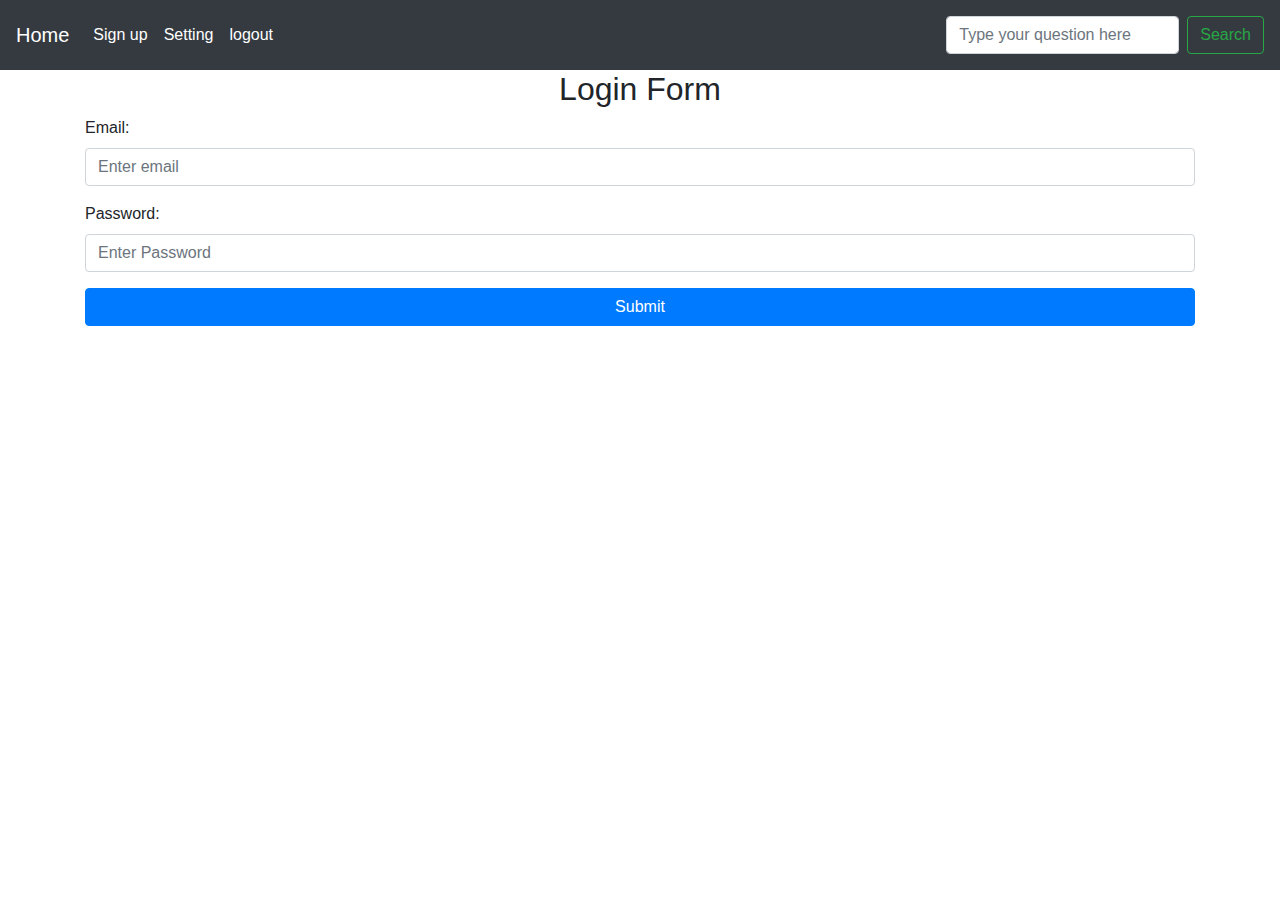
<file: src/main/resources/templates/index.html>
<!DOCTYPE html>
<html lang="en" xmlns:th="http://www.w3.org/1999/xhtml">
<head>
    <meta charset="UTF-8">
    <title>Login</title>
    <link rel="stylesheet" th:href="@{/Style.css}" />
    <link rel="stylesheet" href="https://stackpath.bootstrapcdn.com/bootstrap/4.3.1/css/bootstrap.min.css" integrity="sha384-ggOyR0iXCbMQv3Xipma34MD+dH/1fQ784/j6cY/iJTQUOhcWr7x9JvoRxT2MZw1T" crossorigin="anonymous"/>
    <link rel="stylesheet" href="https://use.fontawesome.com/releases/v5.7.2/css/all.css" integrity="sha384-fnmOCqbTlWIlj8LyTjo7mOUStjsKC4pOpQbqyi7RrhN7udi9RwhKkMHpvLbHG9Sr" crossorigin="anonymous"/>
</head>
<body>
<link href="//maxcdn.bootstrapcdn.com/bootstrap/4.1.1/css/bootstrap.min.css" rel="stylesheet" id="bootstrap-css">
<script src="//maxcdn.bootstrapcdn.com/bootstrap/4.1.1/js/bootstrap.min.js"></script>
<script src="//cdnjs.cloudflare.com/ajax/libs/jquery/3.2.1/jquery.min.js"></script>

<nav class="navbar navbar-expand navbar-dark bg-dark">
    <a href="http://localhost:8080/dashboard" class="navbar-brand">Home</a>
    <button type="button" class="navbar-toggler" data-toggle="collapse" data-target="#navbarSupportedContent" aria-controls="navbarSupportedContent" aria-expanded="false">
        <span class="navbar-toggler-icon"></span>
    </button>

    <div class="collapse navbar-collapse" id="navbarSupportedContent">
        <ul class="navbar-nav mr-auto">
            <a href="http://localhost:8080/sign" class="nav-item active nav-link">Sign up</a>
            <a href="http://localhost:8080/Setting" class="nav item active nav-link">Setting</a>
            <a href="http://localhost:8080/" class="nav item active nav-link">logout</a>

        </ul>

        <form action="#" method="post" class="form-inline my-2 mylg-0">
            <input type="search" name="buscar" id="buscar" class="form-control mr-sm-2" placeholder="Type your question here" aria-label="Buscar">
            <button class="btn btn-outline-success" type="submit">Search</button>
        </form>
    </div>
</nav>
<div class="container">
    <p class="h2 text-center">Login Form</p>


    <form action="/login" method="post">
        <div class="preview text-center">
            <span class="Error"></span>
        </div>
        <div class="form-group">
            <label>Email:</label>
            <input class="form-control" id="email" type="email" name="email" onkeyup="Validate_email()" placeholder="Enter email"/>
            <p id ="emailErr" style="color:  red"></p>
        </div>
        <div class="form-group">
            <label>Password:</label>
            <input class="form-control" id="password" type="password" name="password" onkeyup="Validate_password()" placeholder="Enter Password"/>
            <p id ="passwordErr" style="color:  red"></p>
        </div>

        <div class="form-group">
            <input class="btn btn-primary btn-block" type="submit" value="Submit"/>
        </div>
        <div th:if="${error}" style="color:  red">
            <p th:text="${error}"></p>
        </div>
    </form>
</div>

<script>
    function Validate_email() {
        var email = document.getElementById("email").value;

        if (email === "") {
            document.getElementById("emailErr").innerHTML = "Please enter an email address";
        } else {
            document.getElementById("emailErr").innerHTML = "";
        }
    }

    function Validate_password() {
        var password = document.getElementById("password").value;

        if (password === "") {
            document.getElementById("passwordErr").innerHTML = "Please enter a password";
        } else {
            document.getElementById("passwordErr").innerHTML = "";
        }
    }
</script>




<script src="https://code.jquery.com/jquery-3.3.1.slim.min.js" integrity="sha384-q8i/X+965DzO0rT7abK41JStQIAqVgRVzpbzo5smXKp4YfRvH+8abtTE1Pi6jizo" crossorigin="anonymous"></script>
<script src="https://cdnjs.cloudflare.com/ajax/libs/popper.js/1.14.7/umd/popper.min.js" integrity="sha384-UO2eT0CpHqdSJQ6hJty5KVphtPhzWj9WO1clHTMGa3JDZwrnQq4sF86dIHNDz0W1" crossorigin="anonymous"></script>
<script src="https://stackpath.bootstrapcdn.com/bootstrap/4.3.1/js/bootstrap.min.js" integrity="sha384-JjSmVgyd0p3pXB1rRibZUAYoIIy6OrQ6VrjIEaFf/nJGzIxFDsf4x0xIM+B07jRM" crossorigin="anonymous"></script>
</body>
</html>
</file>
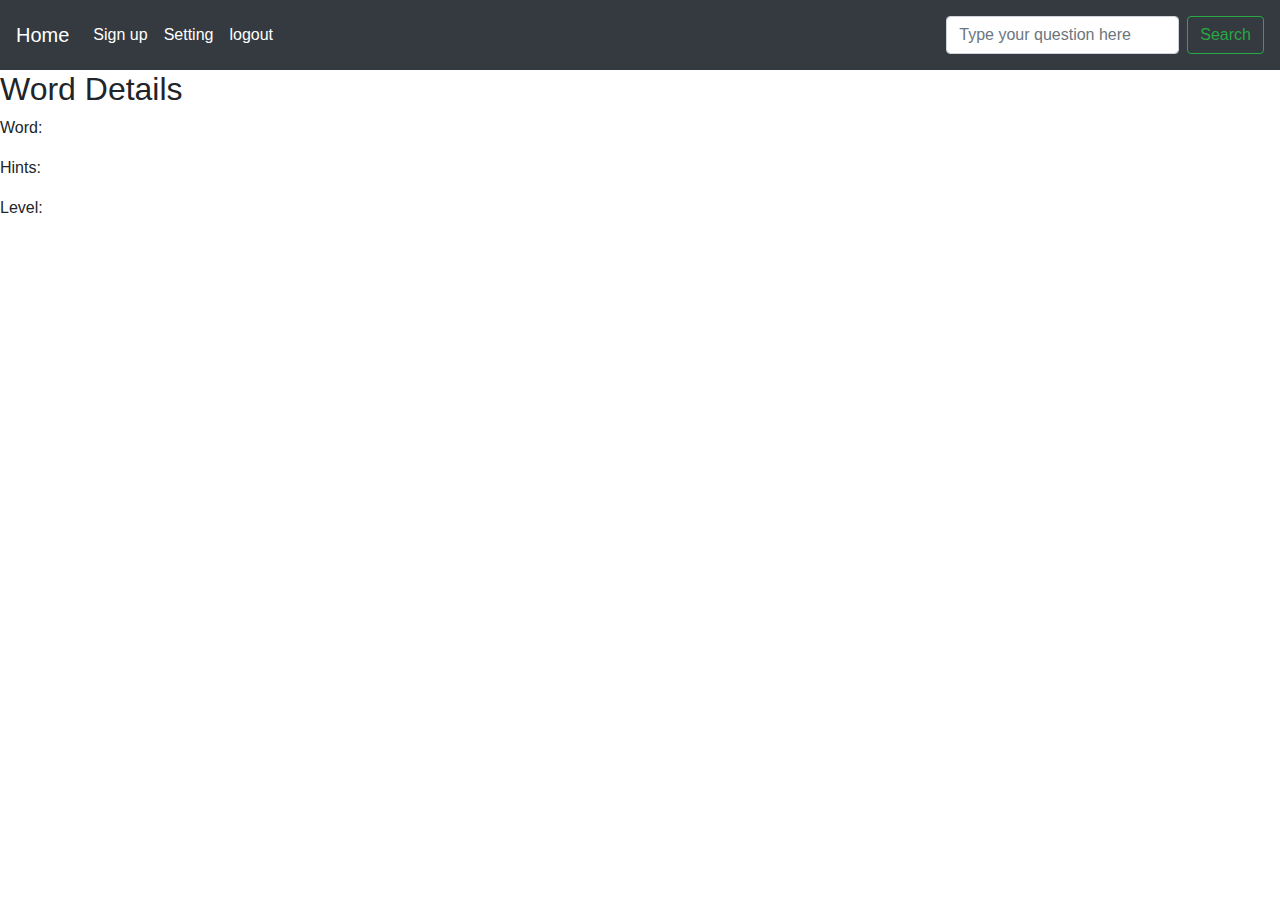
<file: src/main/resources/templates/wordDetails.html>
<!DOCTYPE html>
<html lang="en" xmlns:th="http://www.w3.org/1999/xhtml">
<head>
    <meta charset="UTF-8">
    <title>Word Details</title>
</head>
<body>
<link href="//maxcdn.bootstrapcdn.com/bootstrap/4.1.1/css/bootstrap.min.css" rel="stylesheet" id="bootstrap-css">
<script src="//maxcdn.bootstrapcdn.com/bootstrap/4.1.1/js/bootstrap.min.js"></script>
<script src="//cdnjs.cloudflare.com/ajax/libs/jquery/3.2.1/jquery.min.js"></script>

<nav class="navbar navbar-expand navbar-dark bg-dark">
    <a href="http://localhost:8080/dashboard" class="navbar-brand">Home</a>
    <button type="button" class="navbar-toggler" data-toggle="collapse" data-target="#navbarSupportedContent" aria-controls="navbarSupportedContent" aria-expanded="false">
        <span class="navbar-toggler-icon"></span>
    </button>

    <div class="collapse navbar-collapse" id="navbarSupportedContent">
        <ul class="navbar-nav mr-auto">
            <a href="http://localhost:8080/sign" class="nav-item active nav-link">Sign up</a>
            <a href="http://localhost:8080/Setting" class="nav item active nav-link">Setting</a>
            <a href="http://localhost:8080/" class="nav item active nav-link">logout</a>

        </ul>

        <form action="#" method="post" class="form-inline my-2 mylg-0">
            <input type="search" name="buscar" id="buscar" class="form-control mr-sm-2" placeholder="Type your question here" aria-label="Buscar">
            <button class="btn btn-outline-success" type="submit">Search</button>
        </form>
    </div>
</nav>
<h2>Word Details</h2>
<p>Word: <span th:text="${word.word}"></span></p>
<p>Hints: <span th:text="${word.hints}"></span></p>
<p>Level: <span th:text="${word.level}"></span></p>
</body>
</html>
</file>
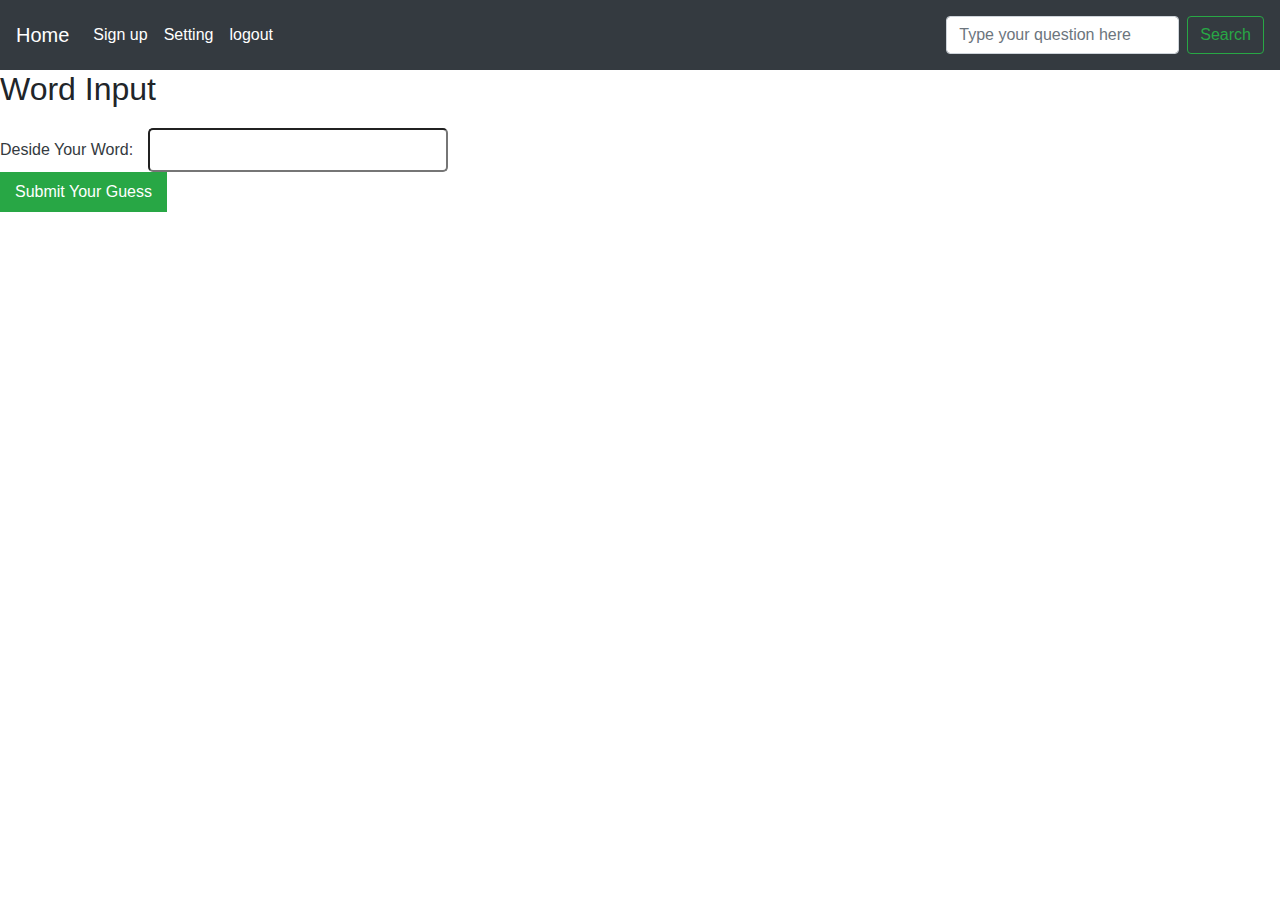
<file: src/main/resources/templates/wordInput.html>
<!DOCTYPE html>
<html lang="en" xmlns:th="http://www.thymeleaf.org">
<head>
    <meta charset="UTF-8">
    <meta name="viewport" content="width=device-width, initial-scale=1.0">
    <title>Word Input</title>
    <link href="//maxcdn.bootstrapcdn.com/bootstrap/4.1.1/css/bootstrap.min.css" rel="stylesheet" id="bootstrap-css">
    <style>
        body {
            background-color: #f8f9fa; /* Set a light background color */
            font-family: 'Arial', sans-serif; /* Change the font family */
            margin: 0;
            padding: 0;
        }

        nav {
            background-color: #343a40; /* Set a dark background color for the navbar */
        }

        .navbar-brand, .nav-link {
            color: #ffffff !important; /* Set the text color to white for navbar links */
        }

        .navbar-toggler-icon {
            background-color: #ffffff; /* Set the background color for the navbar toggler icon */
        }

        h2 {
            color: #007bff; /* Set a blue color for the heading */
        }

        form {
            margin-top: 20px; /* Add some top margin to the form */
        }

        label {
            margin-right: 10px; /* Add some right margin to labels */
            color: #343a40; /* Set label text color */
        }

        input {
            width: 300px; /* Set a fixed width for the input box */
            padding: 8px;
            border-radius: 5px;
        }

        button {
            background-color: #28a745; /* Set a green background color for buttons */
            color: #ffffff; /* Set text color to white for buttons */
            padding: 8px 15px; /* Add padding to buttons */
            border: none; /* Remove button border */
            border-radius: 5px; /* Add border-radius to buttons */
            cursor: pointer;
        }

        button:hover {
            background-color: #218838; /* Change background color on hover */
        }

        p {
            color: #dc3545; /* Set red color for paragraphs */
        }
    </style>
</head>
<body>
<link href="//maxcdn.bootstrapcdn.com/bootstrap/4.1.1/css/bootstrap.min.css" rel="stylesheet" id="bootstrap.css">
<script src="//maxcdn.bootstrapcdn.com/bootstrap/4.1.1/js/bootstrap.min.js"></script>
<script src="//cdnjs.cloudflare.com/ajax/libs/jquery/3.2.1/jquery.min.js"></script>
<nav class="navbar navbar-expand navbar-dark bg-dark">
    <a href="http://localhost:8080/dashboard" class="navbar-brand">Home</a>
    <button type="button" class="navbar-toggler" data-toggle="collapse" data-target="#navbarSupportedContent" aria-controls="navbarSupportedContent" aria-expanded="false">
        <span class="navbar-toggler-icon"></span>
    </button>

    <div class="collapse navbar-collapse" id="navbarSupportedContent">
        <ul class="navbar-nav mr-auto">
            <a href="http://localhost:8080/sign" class="nav-item active nav-link">Sign up</a>
            <a href="http://localhost:8080/Setting" class="nav item active nav-link">Setting</a>
            <a href="http://localhost:8080/" class="nav item active nav-link">logout</a>

        </ul>

        <form action="#" method="post" class="form-inline my-2 mylg-0">
            <input type="search" name="buscar" id="buscar" class="form-control mr-sm-2" placeholder="Type your question here" aria-label="Buscar">
            <button class="btn btn-outline-success" type="submit">Search</button>
        </form>
    </div>
</nav>
<h2>Word Input</h2>
<form action="/getWord" method="post">
    <p th:text="${GivenHints}" style="color: Green"></p>
    <label for="word">Deside Your Word:</label>
    <input type="text" id="word" name="word" required>
    <br>
    <button type="submit">Submit Your Guess</button>
</form>
<p th:text="${message}" style="color: red"></p>
</body>
</html>
</file>
